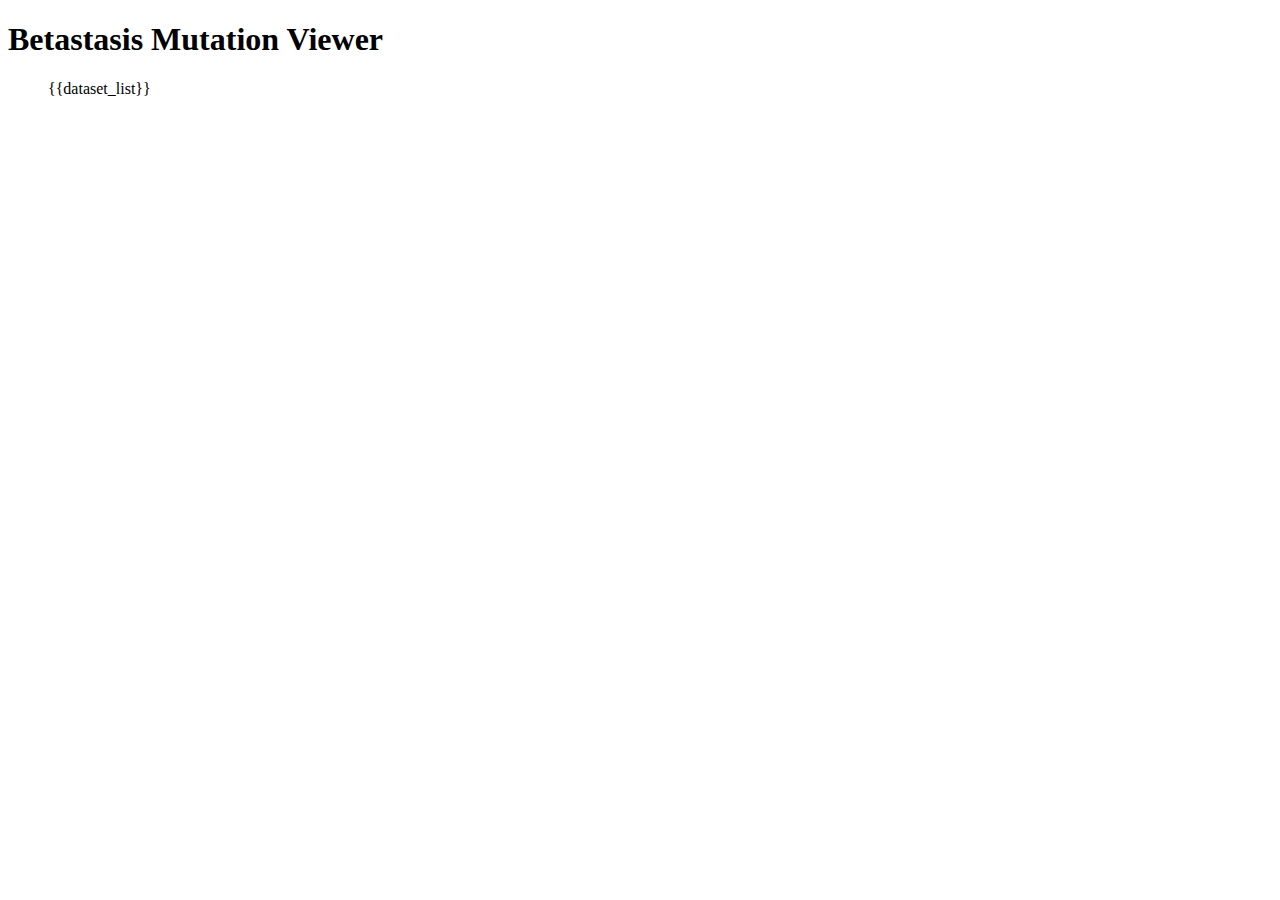
<file: assets/index.html>
<!DOCTYPE html>
<html lang="en">
<head>
    <meta charset="UTF-8">
    <title>Betastasis Mutations</title>
</head>
<body>
<div id="top-container">
    <div>
        <h1>Betastasis Mutation Viewer</h1>
    </div>
    <!--<button onclick="open_submission_dialog()">Updalod new data</button>-->
</div>
<div id="list-container">
    <ul id="available-dataset">
        {{dataset_list}}
    </ul>
</div>
</body>
</html>
</file>
